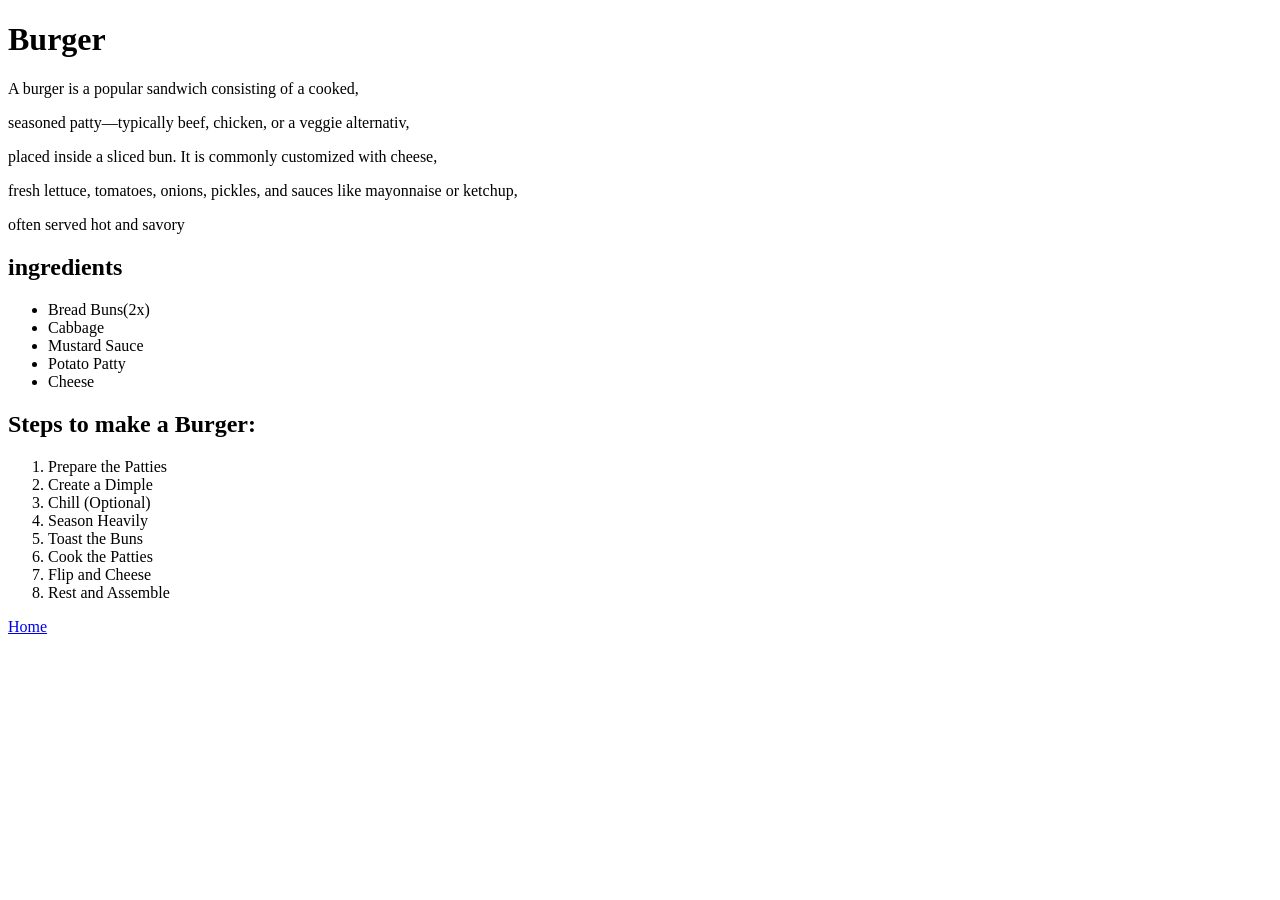
<file: recipes/burger.html>
<!DOCTYPE html>
<html lang="en">
  <head>
    <meta charset="utf-8">
    <title>Burger</title>
  </head>
  <body>
    <h1>Burger</h1>
    <p>A burger is a popular sandwich consisting of a cooked,</p><p>seasoned patty—typically beef, chicken, or a veggie alternativ,</p><P>placed inside a sliced bun. It is commonly customized with cheese,</P><p>fresh lettuce, tomatoes, onions, pickles, and sauces like mayonnaise or ketchup,</p><p>often served hot and savory</p>
     <h2>ingredients</h2>
     <ul>
      <li>Bread Buns(2x)</li>
      <li>Cabbage</li>
      <li>Mustard Sauce</li>
      <li>Potato Patty</li>
      <li>Cheese</li>
      </ul>
      <h2>Steps to make a Burger:</h2>
       <ol>
        <li>Prepare the Patties</li>
        <li>Create a Dimple</li>
        <li>Chill (Optional)</li>
        <li>Season Heavily</li>
        <li>Toast the Buns</li>
        <li>Cook the Patties</li>
        <li>Flip and Cheese</li>
        <li>Rest and Assemble</li>
       </ol>
      
    <a href="../index.html">Home</a>
  </body>
</html>
</file>
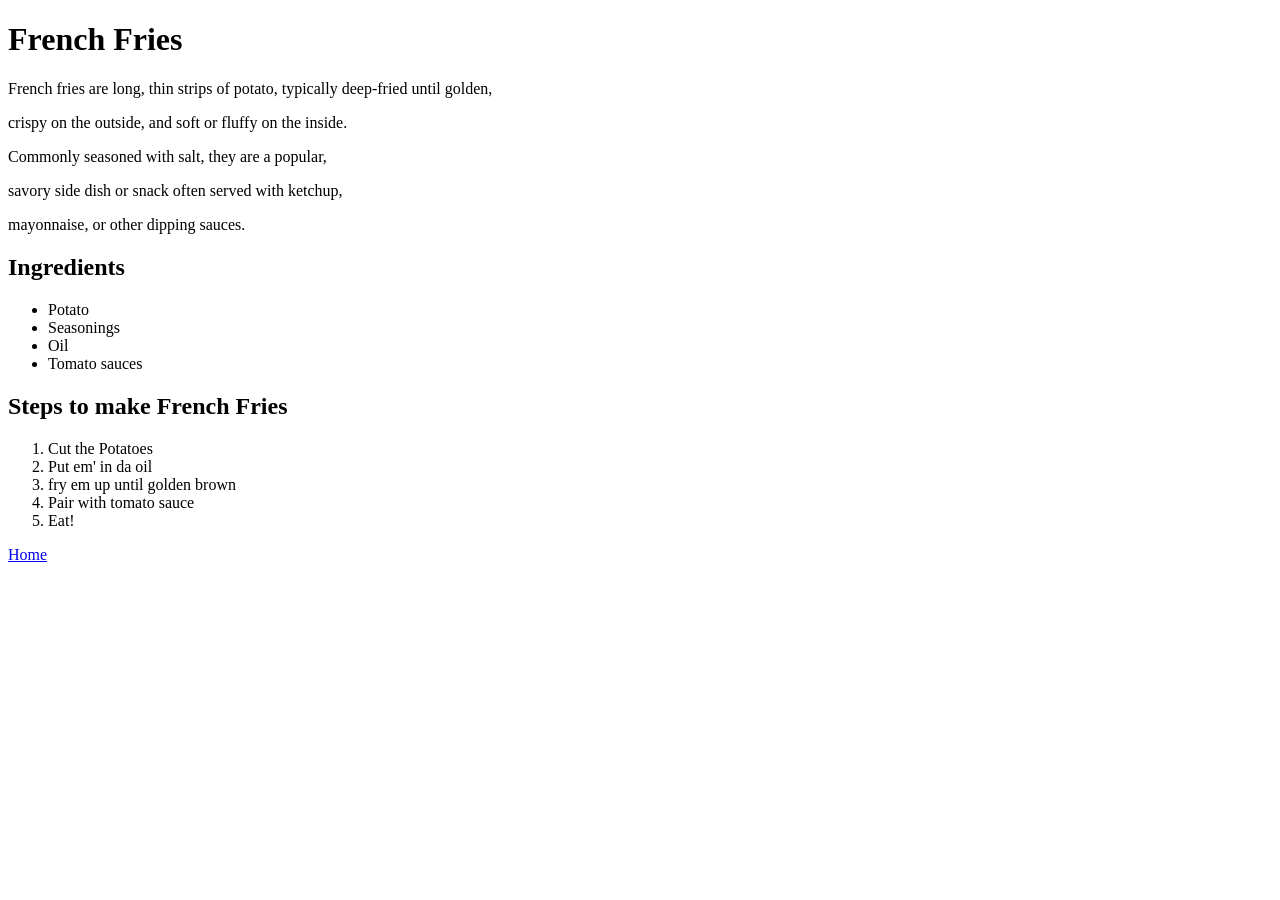
<file: recipes/fries.html>
<!DOCTYPE html>
<html lang="en">
  <head>
    <meta charset="utf-8">
    <title>French Fries</title>
  </head>
  <body>
    <h1>French Fries</h1>
    <p>French fries are long, thin strips of potato, typically deep-fried until golden,</p><p>crispy on the outside, and soft or fluffy on the inside.</p><p>Commonly seasoned with salt, they are a popular,</p><p>savory side dish or snack often served with ketchup,</p><p>mayonnaise, or other dipping sauces. </p>
    <h2>Ingredients</h2>
    <ul>
      <li>Potato</li>
      <li>Seasonings</li>
      <li>Oil</li>
      <li>Tomato sauces</li>
    </ul>
      <h2>Steps to make French Fries</h2>
      <ol>
        <li>Cut the Potatoes</li>
        <li>Put em' in da oil</li>
        <li>fry em up until golden brown</li>
        <li>Pair with tomato sauce</li>
        <li>Eat!</li>
      </ol>
    <a href="../index.html">Home</a>
  </body>
</html>
</file>
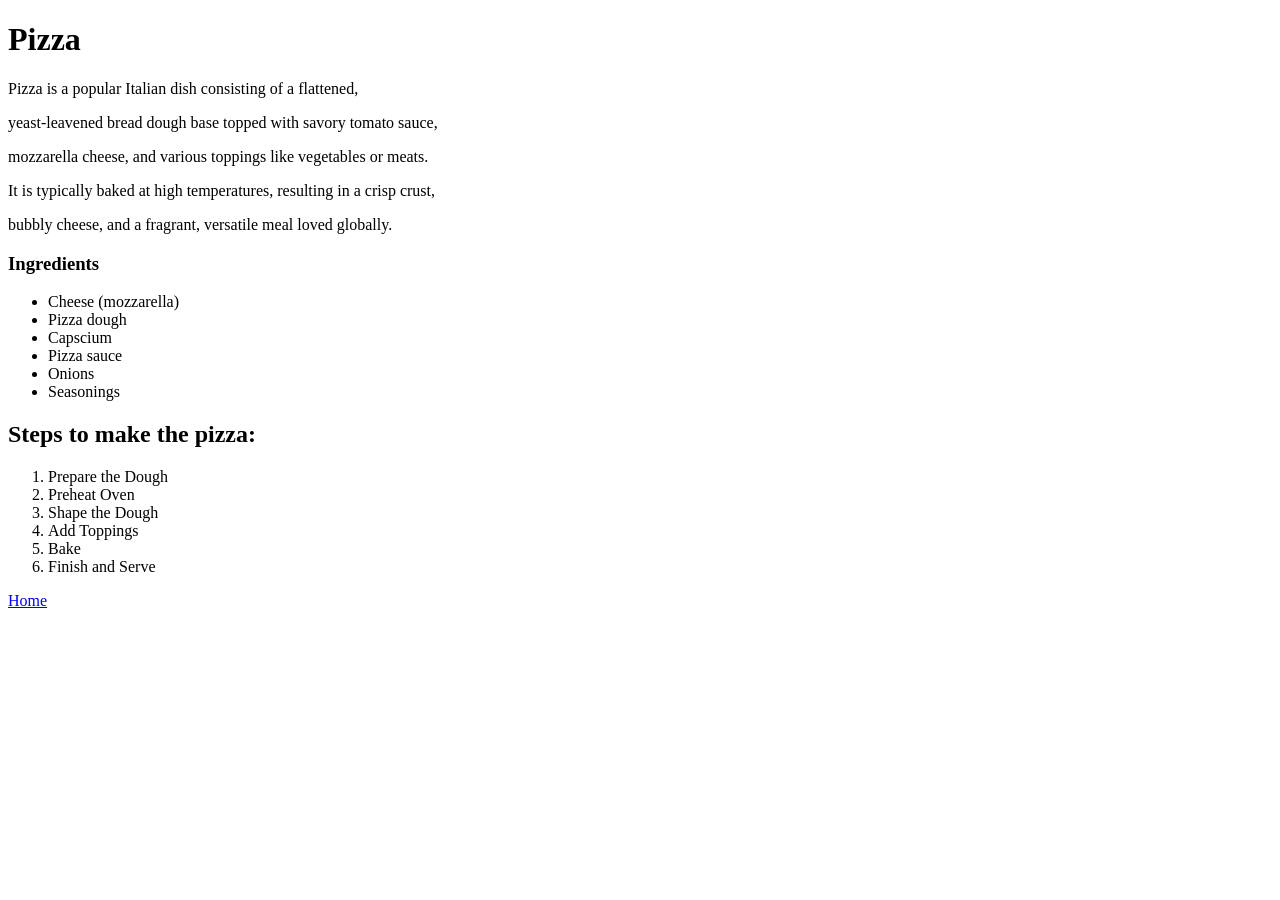
<file: recipes/pizza.html>
<!DOCTYPE html>
<html lang="en">
  <head>
    <meta charset="utf-8">
    <title></title>
  </head>   
  <body>
    <h1>Pizza</h1>
    <p>Pizza is a popular Italian dish consisting of a flattened,</p><p>yeast-leavened bread dough base topped with savory tomato sauce,</p><p>mozzarella cheese, and various toppings like vegetables or meats.</p><p> It is typically baked at high temperatures, resulting in a crisp crust,</p><p>bubbly cheese, and a fragrant, versatile meal loved globally.</p>
      <h3>Ingredients</h3>
      <ul>
        <li>Cheese (mozzarella)</li>
        <li>Pizza dough</li>
        <li>Capscium</li>
        <li>Pizza sauce</li>
        <li>Onions</li>
        <li>Seasonings</li>
      </ul>
      <h2>Steps to make the pizza:</h2>
        <ol>
          <li>Prepare the Dough</li>
          <li>Preheat Oven</li>
          <li>Shape the Dough</li>
          <li>Add Toppings</li>
          <li>Bake</li>
          <li>Finish and Serve</li>
        </ol>
      <a href="../index.html">Home</a>
  </body>
</html>
</file>
